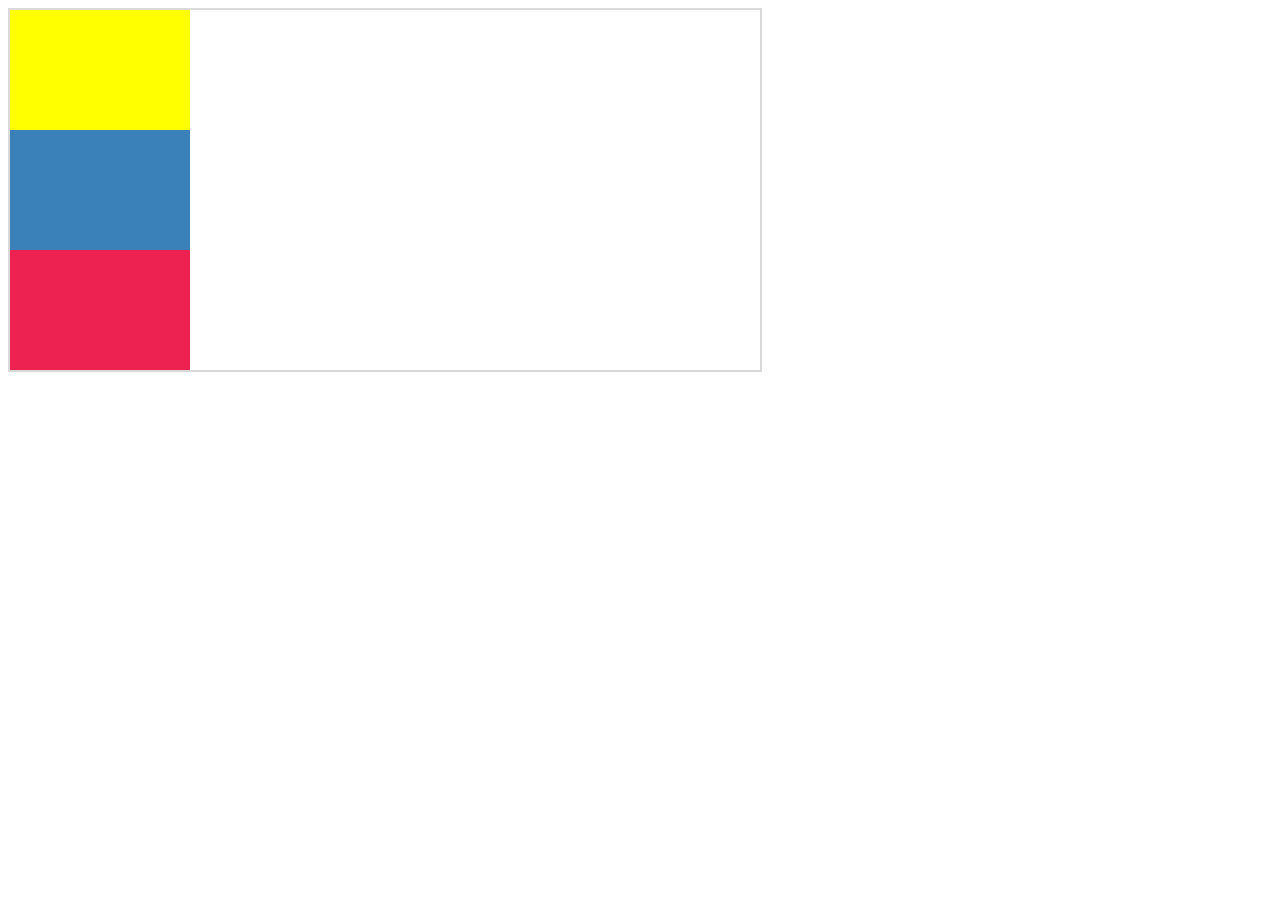
<file: Parte1/index.html>
<!DOCTYPE html>
<html>
<head>
	<link type="text/css" rel="stylesheet" href="css/main.css"/>
</head>
<body>
	<div class="caja-grande">
		<div class="caja-amarilla"></div>
		<div class="caja-celeste"></div>
		<div class="caja-rosada"></div>
</body>
</html>
</file>
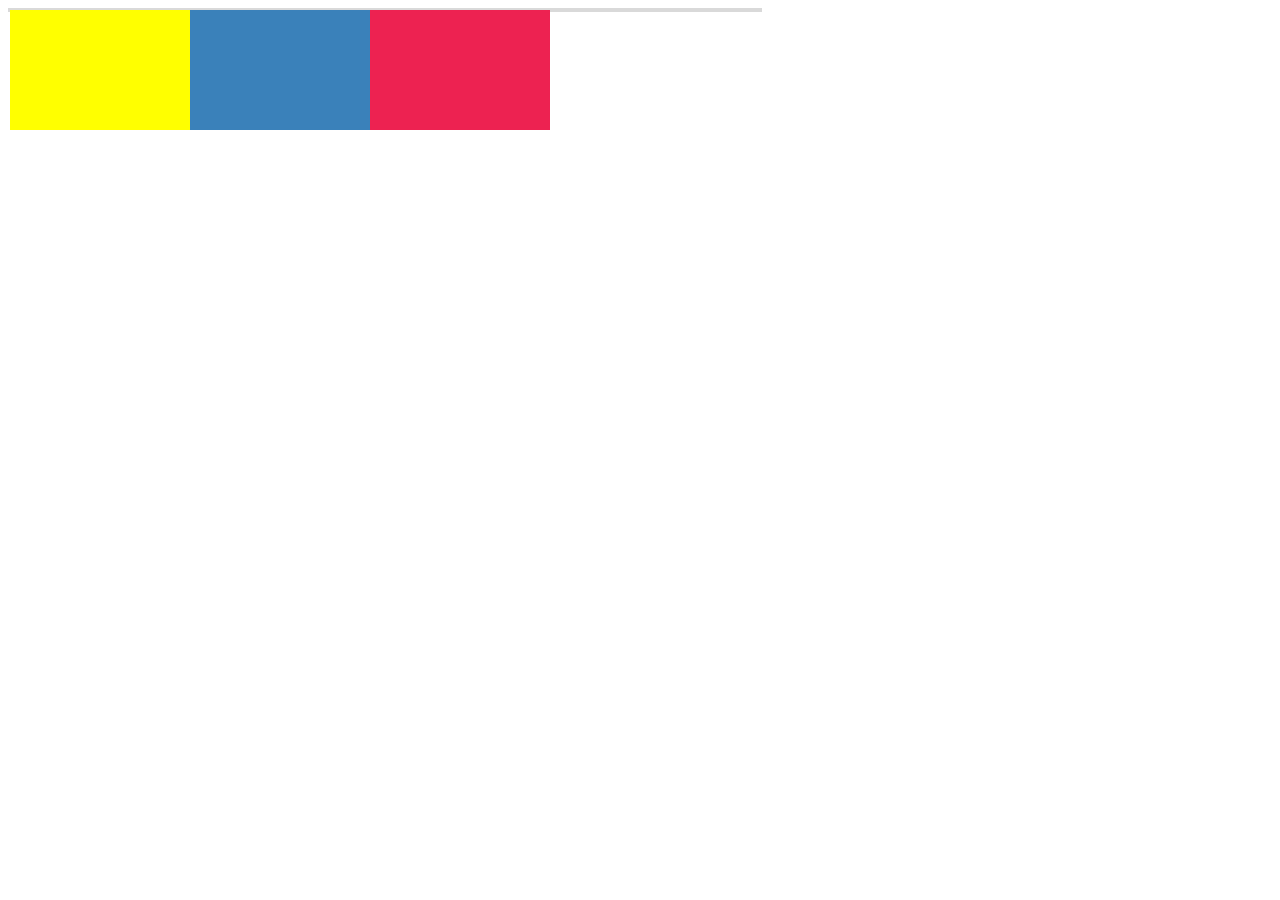
<file: Parte2/index.html>
<!DOCTYPE html>
<html>
<head>
	<link type="text/css" rel="stylesheet" href="css/main.css"/>
</head>
<body>
	<div class="caja-grande">
		<div class="caja-amarilla"></div>
		<div class="caja-celeste"></div>
		<div class="caja-rosada"></div>
	</div>
</body>
</html>
</file>
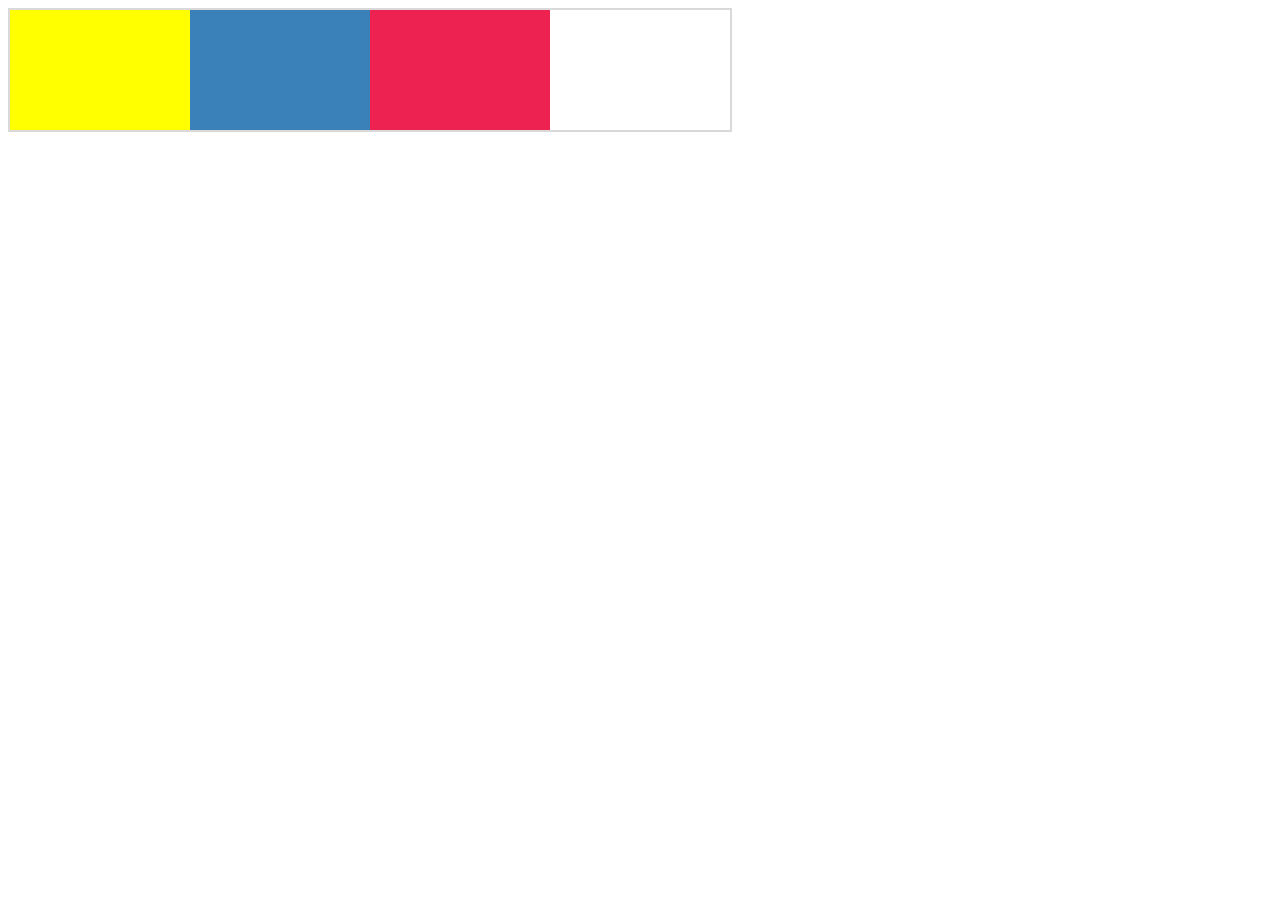
<file: Parte4/index.html>
<!DOCTYPE html>
<html>
<head>
	<link type="text/css" rel="stylesheet" href="css/main.css"/>
</head>
<body>
	<div class="caja-grande">
		<div class="clearfix">
			<div class="caja-amarilla"></div>
			<div class="caja-celeste"></div>
			<div class="caja-rosada"></div>
		</div>
	</div>
</body>
</html>
</file>
<file: Parte1/css/main.css>
.caja-grande{
	width:750px;
	height:360px;
	border:2px solid #D9D9D9;
}
.caja-amarilla {
	width:180px;
	height:120px;
	background:#FFFF00;
}
.caja-celeste {
	width:180px;
	height:120px;
	background:#3A81BA;
}
.caja-rosada {
	width:180px;
	height:120px;
	background:#ED2251;
}
</file>
<file: Parte2/css/main.css>
.caja-grande{
	width:750px;
	border:2px solid #D9D9D9;

}
.caja-amarilla {
	width:180px;
	height:120px;
	background:#FFFF00;
	float: left;
}
.caja-celeste {
	width:180px;
	height:120px;
	background:#3A81BA;
	float: left;
}
.caja-rosada {
	width:180px;
	height:120px;
	background:#ED2251;
	float: left;
}
</file>
<file: Parte4/css/main.css>
.caja-grande{
	width:720px;
	border:2px solid #D9D9D9;
}
.caja-amarilla {
	width:180px;
	height:120px;
	background:#FFFF00;
	float:left;
}
.caja-celeste {
	width:180px;
	height:120px;
	background:#3A81BA;
	float:left;
}
.caja-rosada {
	width:180px;
	height:120px;
	background:#ED2251;
	float:left;
}
.clearfix {
	overflow:auto;
	zoom:1;
}
</file>
